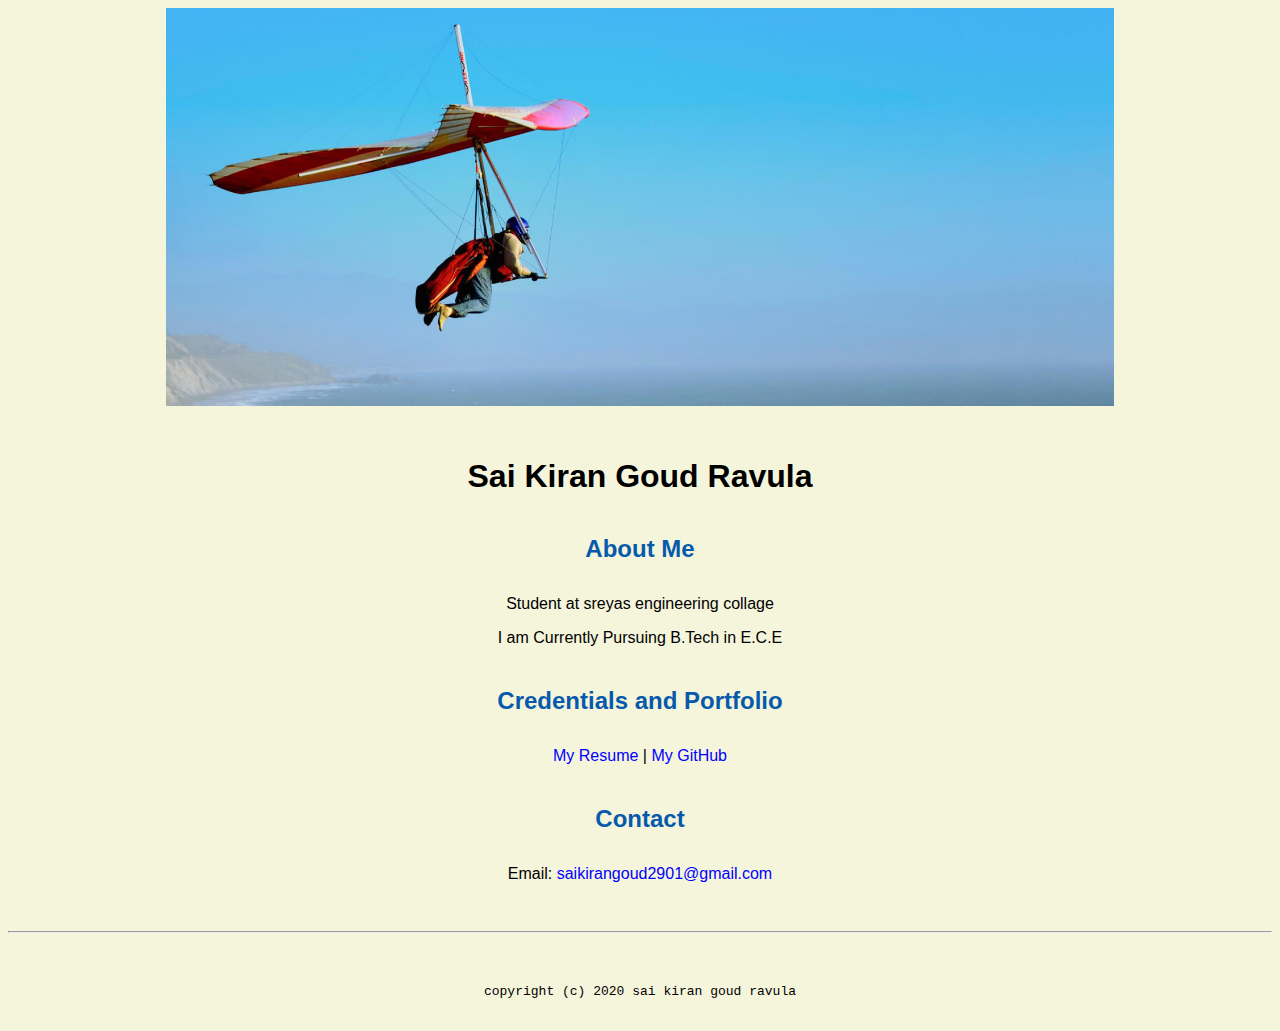
<file: index.html>
<!doctype html>

<!-- this is a comment for human! -->

<html lang="en">

  <header>
    <title>saikiran's portal</title>
    <link rel="stylesheet" href="css/master.css">
    <link rel="FaviconIcon" href="favicon.ico" type="image/x-icon">
    <link rel="shortcut" href="favicon.ico" type="image/x-icon">
    <meta name="viewport" content= "width=device-width, initial-scale=1, shrink-to-fit=no">
    <meta name="name" content="saikiran's portal">
    <meta name="robots" content="noindex, nofollow">
  </header>

  <body>
    <img src="images/banner.jpg" width="75%"alt="banner">
    <h1>Sai Kiran Goud Ravula</h1>
    <h2>About Me</h2>
    <p>Student at sreyas engineering collage</p>
    <p>I am Currently Pursuing B.Tech in E.C.E</p>
    <h2>Credentials and Portfolio</h2>

    <p><a  href="resume.html">My Resume</a> | <a href="https://github.com/saikirangoudravula">My GitHub</a></p>
    <h2>Contact</h2>

  <p>Email: <a href="mailto:saikirangoud2901@gmail.com">saikirangoud2901@gmail.com</a></p?
    </body>

  <footer>
    <hr>
    <code>copyright (c) 2020 sai kiran goud ravula</code>
  </footer>

</html>
</file>
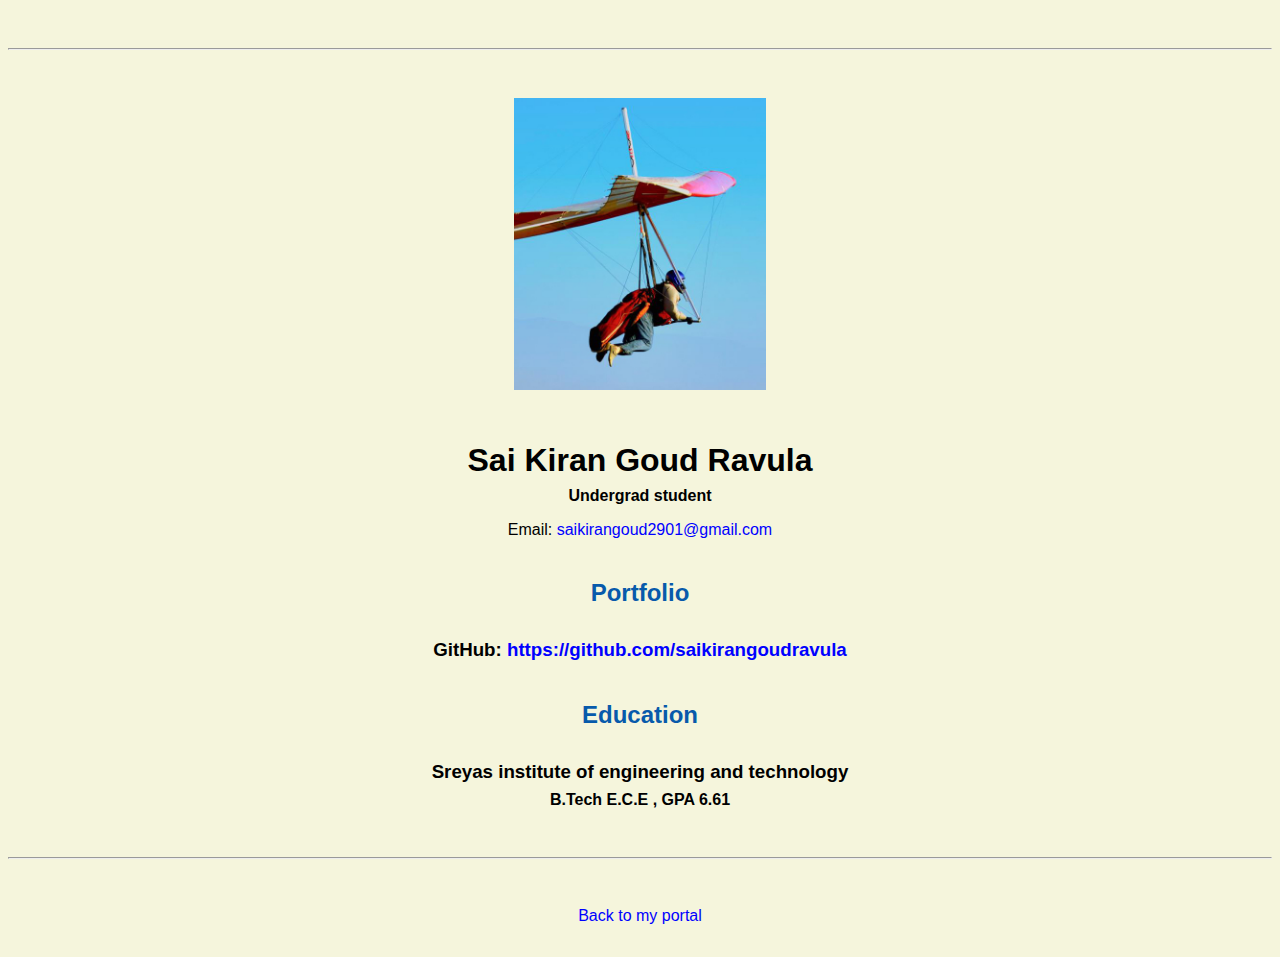
<file: resume.html>
<!doctype html>

<!-- this is a comment for human! -->

<html lang="en">

  <header>
    <title>Sai Kiran's Resume</title>
    <link rel="stylesheet" href="css/master.css">
    <link rel="FaviconIcon" href="favicon.ico" type="image/x-icon">
    <link rel="shortcut" href="favicon.ico" type="image/x-icon">
    <meta name="viewport" content= "width=device-width, initial-scale=1, shrink-to-fit=no">
    <meta name="name" content="saikiran's portal">
    <meta name="robots" content="noindex, nofollow">
  </header>

  <body>
    <hr>

    <img src="images/headshot.jpg" alt="Harrison Kong's headshot" width="20%">

    <h1>Sai Kiran Goud Ravula</h1>
    <h4>Undergrad student </h4>

    <p>Email: <a href="mailto:saikirangoud2901@gmail.com" target="_blank">saikirangoud2901@gmail.com</a></p>
    <!-- don't post physical address, personal phone number or other personal information on the web! -->

    <h2>Portfolio</h2>
      <h3>GitHub: <a href="https://github.com/saikirangoudravula" target="_blank">https://github.com/saikirangoudravula</a></h3>

    <h2>Education</h2>

    <h3>Sreyas institute of engineering and technology</h3>
    <h4>B.Tech E.C.E , GPA 6.61</h4>


  </body>

  <footer>
  <hr>
  <p><a href="index.html">Back to my portal</a><p>
  </footer>

</html>
</file>
<file: css/master.css>
/* Cascading stylesheet for the website */

/* Text inside these asterisks and slashes are comments for human */

  a {
    color: blue;/* set the text color to blue here */
    text-decoration: none; /* This means we do not want hyperlinks to be underlined */
  }

  a:hover {
    color: red;/* set the text color to red here */
    text-decoration: none; /* This means we do not want hyperlinks to be underlined */
  }

  body {
    background-color: beige;/* set the background color here */
    colore: black; /* set the text color to black here */
    font-family: Arial, Helvetica, sans-serif; /* set the font here */
    text-align: center; /* set the text alignment here */
   }

  footer {
    margin-top: 2rem;
    margin-bottom: 2rem;
  }

  h1 {
    margin-bottom: 0.5rem;
    margin-top: 3rem;
   }

  h2 {
    color: #075AAB;
    margin-bottom: 2rem;
    margin-top: 2.5rem;
   }

  h3 {
    margin-bottom: 0;
    margin-top: 2rem;
  }

  h4 {
    margin-bottom: 1rem;
    margin-top: 0.5rem;
  }

  h5 {
    margin-top: 0.5rem;
  }

  hr {
    margin-bottom: 3rem;
    margin-top: 3rem;
  }

  /* this controls how the bullet points in the resume page looks */
  ul {
    display: table;
    margin: 0 auto;
    text-align: left;
  }
</file>
